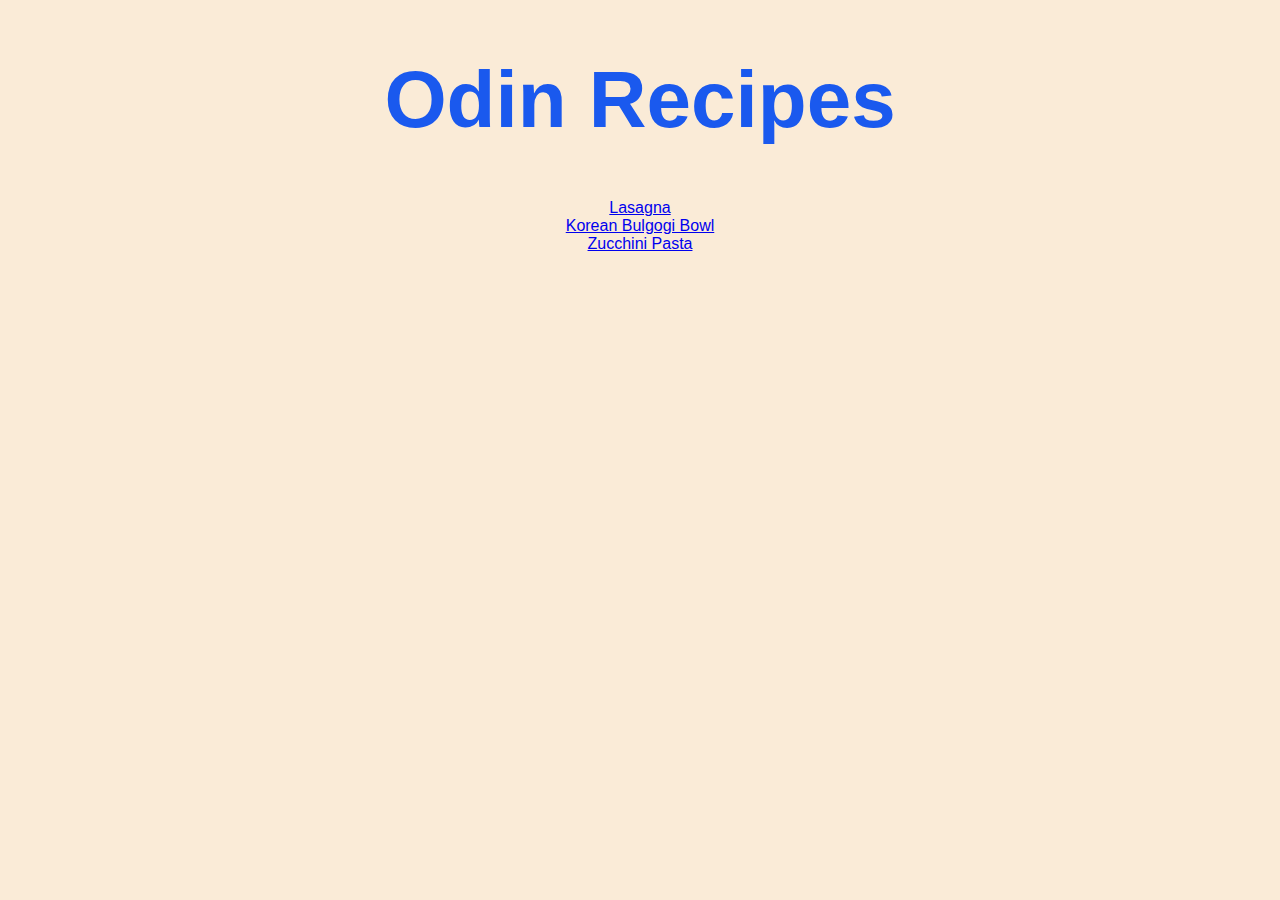
<file: index.html>
<!DOCTYPE html>
<html lang="en">
<head>
    <meta charset="UTF-8">
    <title>Odin Recipes</title>
    <link rel="stylesheet" href="styles.css">
</head>
<body>
    <h1 class="websiteTitle">Odin Recipes</h1>
    <ul></ul>
        <li><a href="./recipes/lasagna.html">Lasagna</a></li>
        <li><a href="./recipes/KoreanBulgogiBowl.html">Korean Bulgogi Bowl</a></li>
        <li><a href="./recipes/zucchinipasta.html">Zucchini Pasta</a></li>
    </ul>
</body>
</html>
</file>
<file: styles.css>
* {
  font-family: sans-serif;
}

body {
  text-align: center;
  background-color: antiquewhite;
}

.ingredients {
  text-align: left;
}

.steps {
  text-align: left;
}

.websiteTitle {
  font-size: 80px;
  color: rgb(26, 89, 238);
  text-align: center;
  -webkit-animation: glow 1s ease-in-out infinite alternate;
  -moz-animation: glow 1s ease-in-out infinite alternate;
  animation: glow 1s ease-in-out infinite alternate;
}

@-webkit-keyframes glow {
  from {
    text-shadow: 0 0 10px #fff, 0 0 20px #fff, 0 0 30px #e60073,
      0 0 40px #e60073, 0 0 50px #e60073, 0 0 60px #e60073, 0 0 70px #e60073;
  }
  to {
    text-shadow: 0 0 20px #fff, 0 0 30px #ff4da6, 0 0 40px #ff4da6,
      0 0 50px #ff4da6, 0 0 60px #ff4da6, 0 0 70px #ff4da6, 0 0 80px #ff4da6;
  }
}
</file>
